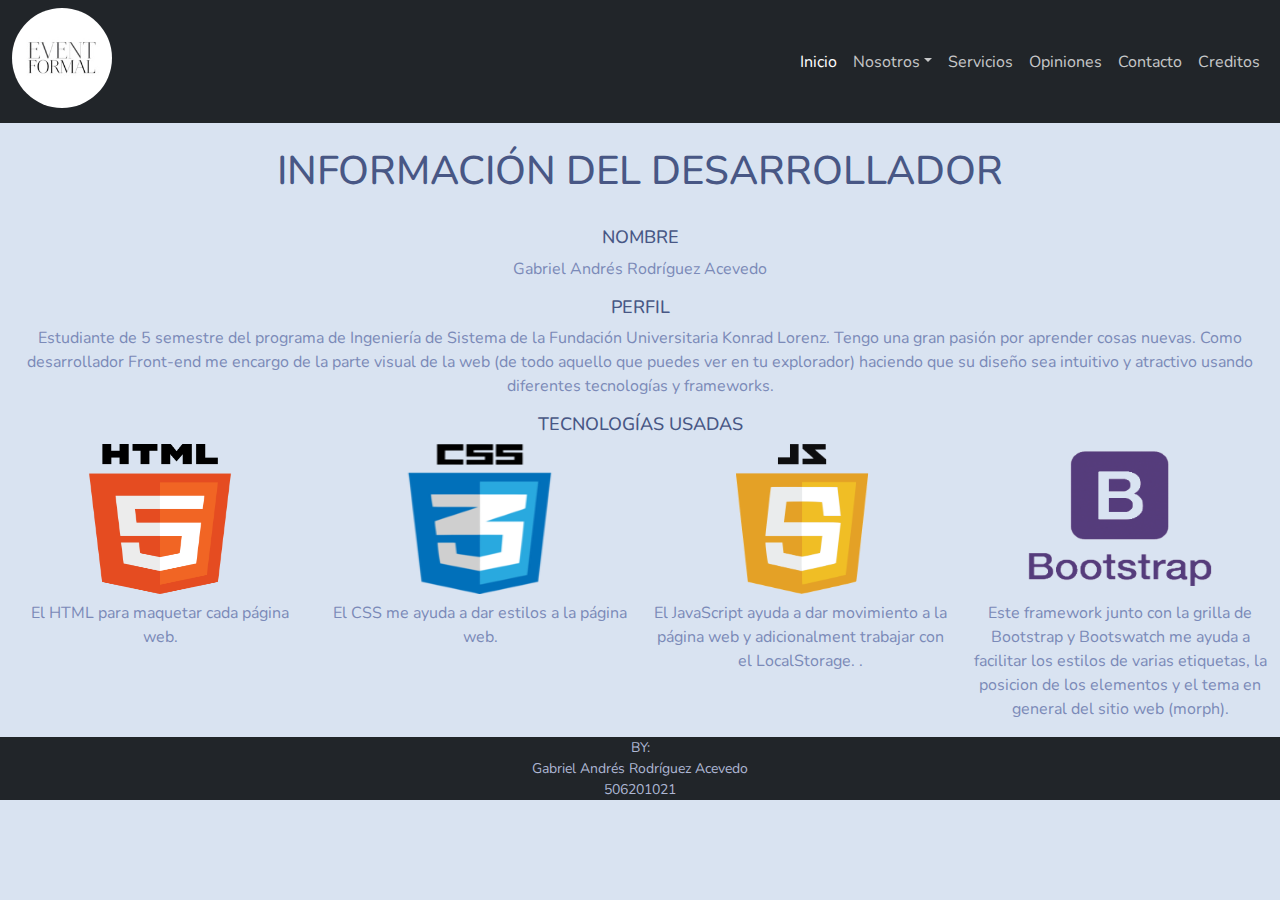
<file: creditos.html>
<!doctype html>
<html lang="en">

<head>
    <!-- Required meta tags -->
    <meta charset="utf-8">
    <meta name="viewport" content="width=device-width, initial-scale=1, shrink-to-fit=no">

    <!-- Bootstrap CSS -->
    <link rel="stylesheet" href="css/bootstrap.css">
    <link rel="icon" href="img/logo_size-2.png">
    <title>Creditos - EventFormal</title>
</head>

<body>

    <header>
        <nav class="navbar navbar-expand-lg navbar-dark  bg-dark">
            <div class="container-fluid">
                <a href="index.html"><img class="rounded-circle" style="width: 100px; height: 100px;" src="img/logo_size-2.jpg" alt="Logo"></a>


                <button class="navbar-toggler" type="button" data-bs-toggle="collapse" data-bs-target="#navbarColor02" aria-controls="navbarColor02" aria-expanded="false" aria-label="Toggle navigation">
          <span class="navbar-toggler-icon"></span>
        </button>

                <div class="collapse navbar-collapse" id="navbarColor02">
                    <ul class="navbar-nav mr-auto">
                        <li class="nav-item">
                            <a class="nav-link active" href="index.html">Inicio
                <span class="visually-hidden">(current)</span>
              </a>
                        </li>

                        <li class="nav-item dropdown">
                            <a class="nav-link dropdown-toggle" data-bs-toggle="dropdown" href="#" role="button" aria-haspopup="true" aria-expanded="false">Nosotros</a>
                            <div class="dropdown-menu">
                                <a class="dropdown-item" href="about.html">Nosotros</a>
                                <a class="dropdown-item" href="employees.html">Empleos</a>
                                <a class="dropdown-item" href="team_work.html">Equipo de trabajo</a>

                            </div>
                        </li>

                        <li class="nav-item">
                            <a class="nav-link" href="services.html">Servicios</a>
                        </li>

                        <li class="nav-item">
                            <a class="nav-link" href="opinions.html">Opiniones</a>
                        </li>

                        <li class="nav-item">
                            <a class="nav-link" href="contact.html">Contacto</a>
                        </li>
                        <li class="nav-item">
                            <a class="nav-link" href="creditos.html">Creditos</a>
                        </li>

                    </ul>

                </div>
            </div>
        </nav>
    </header>
    <br>
    <h1 class="center">
        INFORMACIÓN DEL DESARROLLADOR
    </h1>
    <br>
    <div class="container-fluid">
        <div class="row">
            <div class="col-md-12 center">
                <h2 style="font-size: large;">
                    NOMBRE
                </h2>
                <p>
                    Gabriel Andrés Rodríguez Acevedo
                </p>
                <h2 style="font-size: large;">
                    PERFIL
                </h2>
                <p>
                    Estudiante de 5 semestre del programa de Ingeniería de Sistema de la Fundación Universitaria Konrad Lorenz. Tengo una gran pasión por aprender cosas nuevas. Como desarrollador Front-end me encargo de la parte visual de la web (de todo aquello que puedes
                    ver en tu explorador) haciendo que su diseño sea intuitivo y atractivo usando diferentes tecnologías y frameworks.
                </p>
                <h2 style="font-size: large;">
                    TECNOLOGÍAS USADAS
                </h2>
                <div class="row">
                    <div class="col-md-3">
                        <img alt="Imagen del logo html" src="img/html.png" class="creditos_img" />
                        <p>
                            El HTML para maquetar cada página web.
                        </p>
                    </div>
                    <div class="col-md-3">
                        <img alt="Imagen del logo css" src="img/css.png" class="creditos_img" />
                        <p>
                            El CSS me ayuda a dar estilos a la página web.
                        </p>
                    </div>
                    <div class="col-md-3">
                        <img alt="Imagen del logo JavaScript" src="img/javascript.png" class="creditos_img" style="width: 300px;" />
                        <p>
                            El JavaScript ayuda a dar movimiento a la página web y adicionalment trabajar con el LocalStorage. .
                        </p>
                    </div>
                    <div class="col-md-3">
                        <img alt="Imagen del logo Bootstrap" src="img/bootstrap.png" class="creditos_img" />
                        <p>
                            Este framework junto con la grilla de Bootstrap y Bootswatch me ayuda a facilitar los estilos de varias etiquetas, la posicion de los elementos y el tema en general del sitio web (morph).
                        </p>
                    </div>
                </div>


            </div>
        </div>
    </div>



    <footer class="bg-dark">
        <div class="container px-4 px-lg-5">
            <div class="small text-center text-muted">BY:
                <br> Gabriel Andrés Rodríguez Acevedo
                <br>506201021
            </div>
        </div>
    </footer>

    <!-- Optional JavaScript -->
    <!-- jQuery first, then Popper.js, then Bootstrap JS -->
    <script src="js/bootstrap.min.js"></script>


</body>

</html>
</file>
